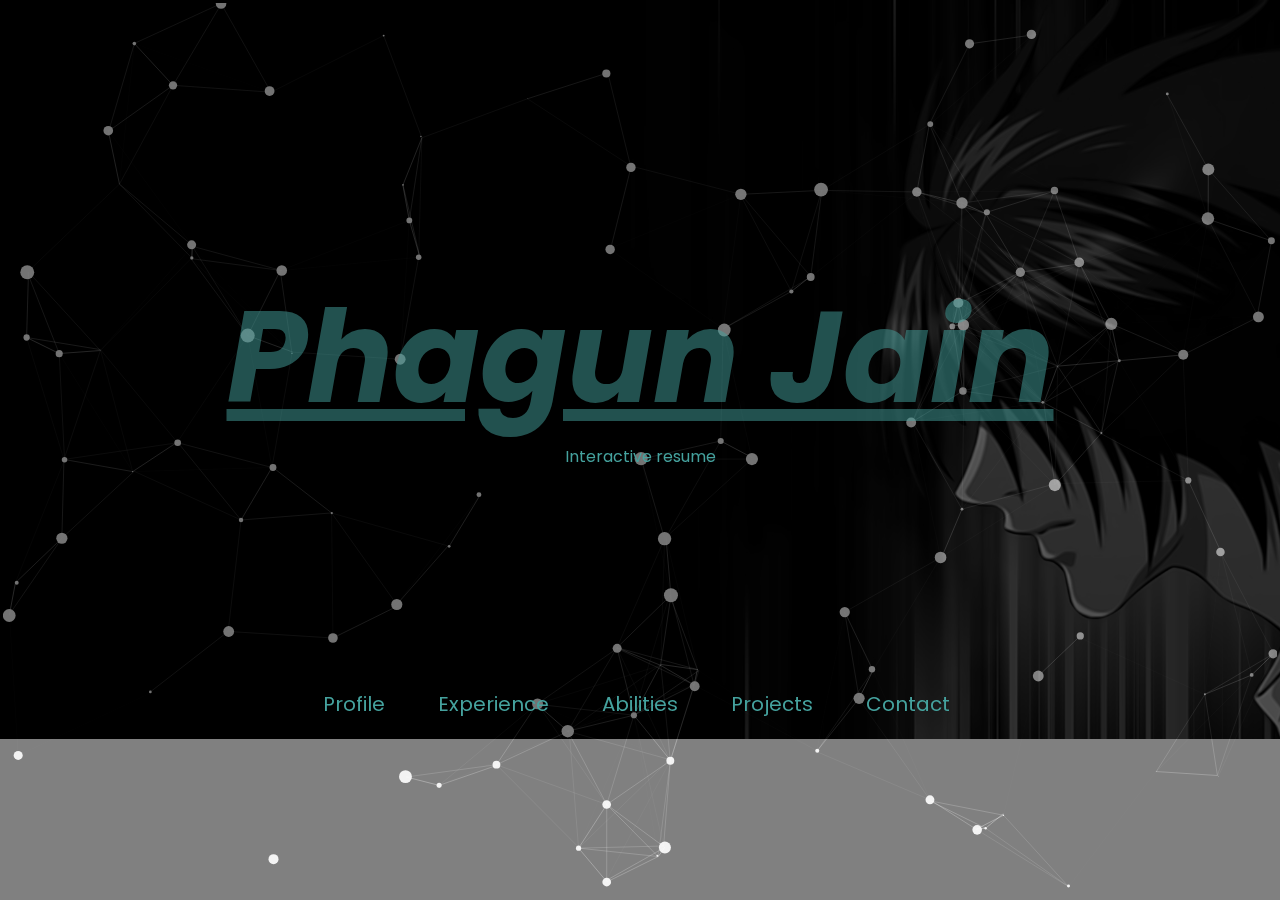
<file: index.htm>
<!DOCTYPE html>
<html lang="en">
<head>
    <meta charset="UTF-8">
    <meta name="viewport" content="width=device-width, initial-scale=1.0">
    <link rel="stylesheet" href="Style.css">
    <link rel="stylesheet" href="index.css">
    <title>Welcome</title>
</head>
<body class="wrapper">
   
   <div class="main">
       <div class="brand-name">
        <h1>Phagun Jain</h1>
       </div>
       <div class="label">
        Interactive resume
       </div>
    </div>
    
    <div id="particles-js"></div>

    <div class="nav-wrapper">
        <div class="nav">
            <ul>
                <a href="Profile.html">Profile</a>
                <a href="Experience.html">Experience</a>
                <a href="Abilities.html">Abilities</a>
                <a href="Projects.html">Projects</a>
                <a href="Contact.html">Contact</a>
            </ul>
        </div>
    </div>




      <script type="text/javascript" src="scripts/particles.js"></script>
      <script type="text/javascript" src="scripts/app.js"></script>
</body>
</html>
</file>
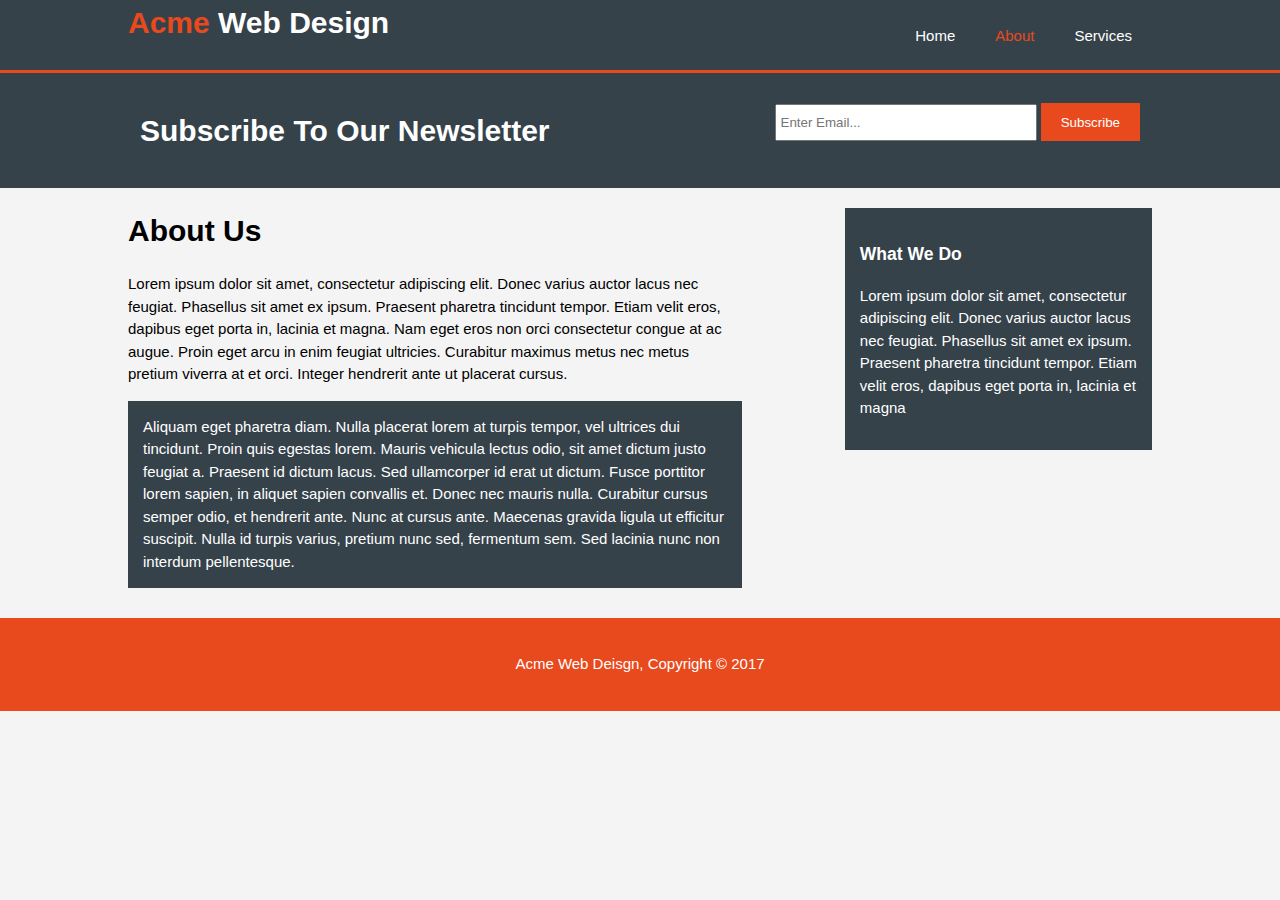
<file: about.html>
<!DOCTYPE html>
<html>
  <head>
    <meta charset="utf-8">
    <meta name="viewport" content="width=device-width">
    <meta name="description" content="Affordable and professional web design">
	  <meta name="keywords" content="web design, affordable web design, professional web design">
  	<meta name="author" content="Brad Traversy">
    <title>Acme Web Deisgn | About</title>
    <link rel="stylesheet" href="./CSS/style1.css">
  </head>
  <body>
    <header>
      <div class="container">
        <div id="branding">
          <h1><span class="highlight">Acme</span> Web Design</h1>
        </div>
        <nav>
          <ul>
            <li><a href="index.html">Home</a></li>
            <li class="current"><a href="about.html">About</a></li>
            <li><a href="services.html">Services</a></li>
          </ul>
        </nav>
      </div>
    </header>

    <section id="newsletter">
      <div class="container">
        <h1>Subscribe To Our Newsletter</h1>
        <form>
          <input type="email" placeholder="Enter Email...">
          <button type="submit" class="button_1">Subscribe</button>
        </form>
      </div>
    </section>

    <section id="main">
      <div class="container">
        <article id="main-col">
          <h1 class="page-title">About Us</h1>
          <p>
            Lorem ipsum dolor sit amet, consectetur adipiscing elit. Donec varius auctor lacus nec feugiat. Phasellus sit amet ex ipsum. Praesent pharetra tincidunt tempor. Etiam velit eros, dapibus eget porta in, lacinia et magna. Nam eget eros non orci consectetur congue at ac augue. Proin eget arcu in enim feugiat ultricies. Curabitur maximus metus nec metus pretium viverra at et orci. Integer hendrerit ante ut placerat cursus.
          </p>
          <p class="dark">
Aliquam eget pharetra diam. Nulla placerat lorem at turpis tempor, vel ultrices dui tincidunt. Proin quis egestas lorem. Mauris vehicula lectus odio, sit amet dictum justo feugiat a. Praesent id dictum lacus. Sed ullamcorper id erat ut dictum. Fusce porttitor lorem sapien, in aliquet sapien convallis et. Donec nec mauris nulla. Curabitur cursus semper odio, et hendrerit ante. Nunc at cursus ante. Maecenas gravida ligula ut efficitur suscipit. Nulla id turpis varius, pretium nunc sed, fermentum sem. Sed lacinia nunc non interdum pellentesque.
          </p>
        </article>

        <aside id="sidebar">
          <div class="dark">
            <h3>What We Do</h3>
            <p>Lorem ipsum dolor sit amet, consectetur adipiscing elit. Donec varius auctor lacus nec feugiat. Phasellus sit amet ex ipsum. Praesent pharetra tincidunt tempor. Etiam velit eros, dapibus eget porta in, lacinia et magna</p>
          </div>
        </aside>
      </div>
    </section>

    <footer>
      <p>Acme Web Deisgn, Copyright &copy; 2017</p>
    </footer>
  </body>
</html>
</file>
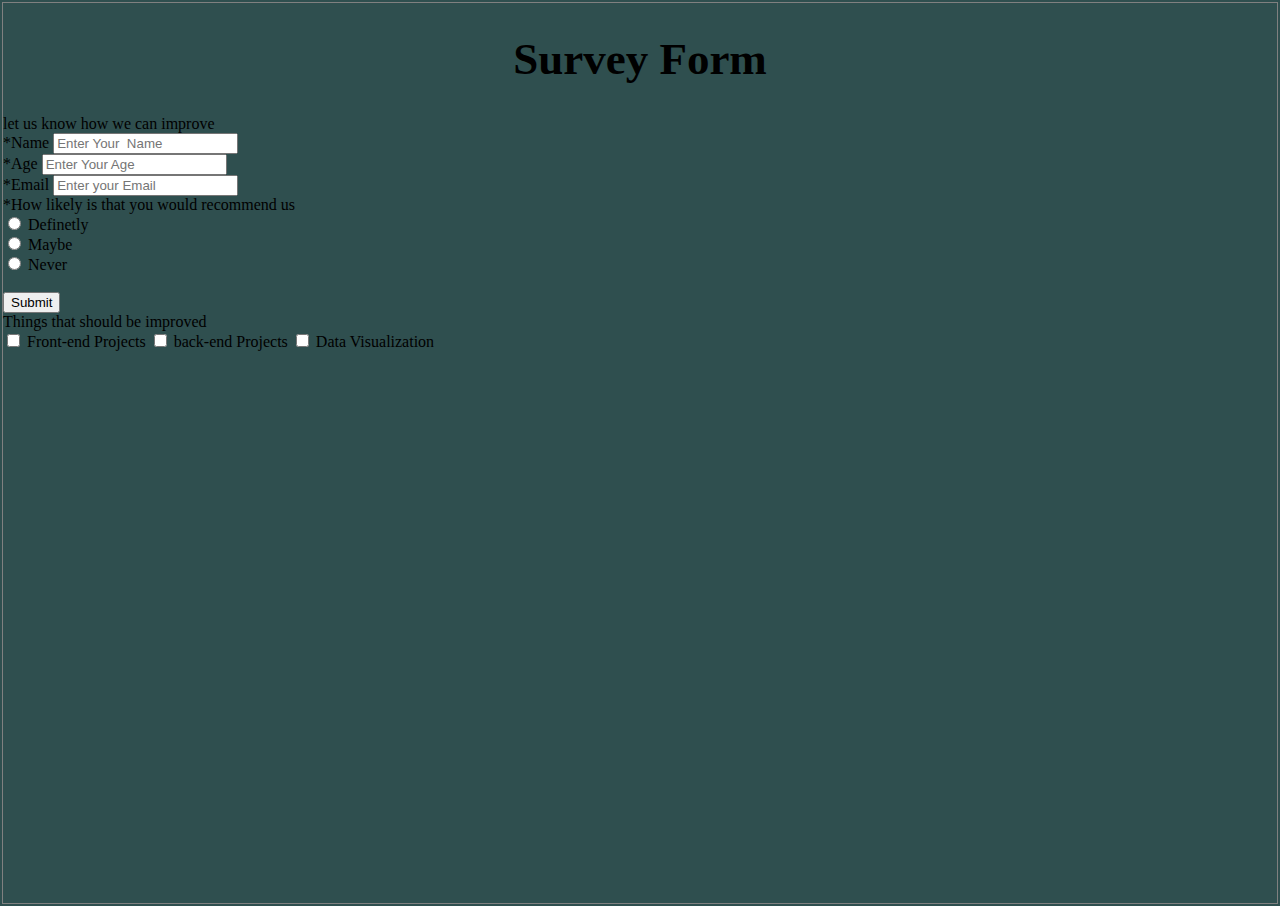
<file: form.html>
<!DOCTYPE HTML>

<html>
  
   <head>
           
            <meta charset="utf-8">

           <title>SURVEY FORM</title>
           
           <link rel="stylesheet" href="CSS/style.css">

   </head>

         <body>
                              
               <div id="title">
                   <h1> Survey Form</h1>
                </div>
                
               
           
                <form id ="survey-form">
                             
                             let us know how we can improve

                            <div id ="name">

                               <label for="fname">*Name</label>
                               <input type="text" class="input"id="fname" placeholder="Enter Your  Name" value=""><br>
                           
                            </div>

                            <div id=number>
                            
                                     <label for="fage"> *Age </label<br>
                                     <input type="number"class="input" id="fage" placeholder="Enter Your Age" value="">
                            </div>

                            <div id="email">
                                             
                                     <label for="fmail"> *Email</label>
                                     <input type="text" id="fmail"class="input" placeholder="Enter your Email"><br>
                           </div>
                  

              <div>
                       *How likely is that you would recommend us <br>                          

                                                                   <form id="pallete1">
                                                                               
                                                                       <input type="radio"id="rb1"name="certanity" value="definately">
                                                                       <label for="rb1">Definetly</label><br>

                                                                       <input type="radio"id="rb2"name="certanity" valur="maybe">    
                                                                       <label for="rb2">Maybe</label><br>
                                                                         
                                                                       <input type="radio"id="rb3"name="certanity" value="never">
                                                                       <label for="rb3">Never</label><br>

                                                                  </form> <br>


                                         <input type="button" class="bton" id="btn" value="Submit">
                </div>


                      <div>
                                            Things that should be improved<br>
                                                                       <input type="checkbox" id="cb1" value="Front-end Projects">
                                                                       <label for="cb1>">Front-end Projects</label>
                                                                     
                                                                       <input type="checkbox" id="cb2" value="Back-end Projects">
                                                                       <label for="cb2">back-end Projects</label>
     
                                                                        <input type="checkbox" id="cb3" value="Data Visualization">
                                                                       <label for="cb3">Data Visualization</label>
                      </div>                          
 
                </form>     
                                                     
            
         </body>
</html>
</file>
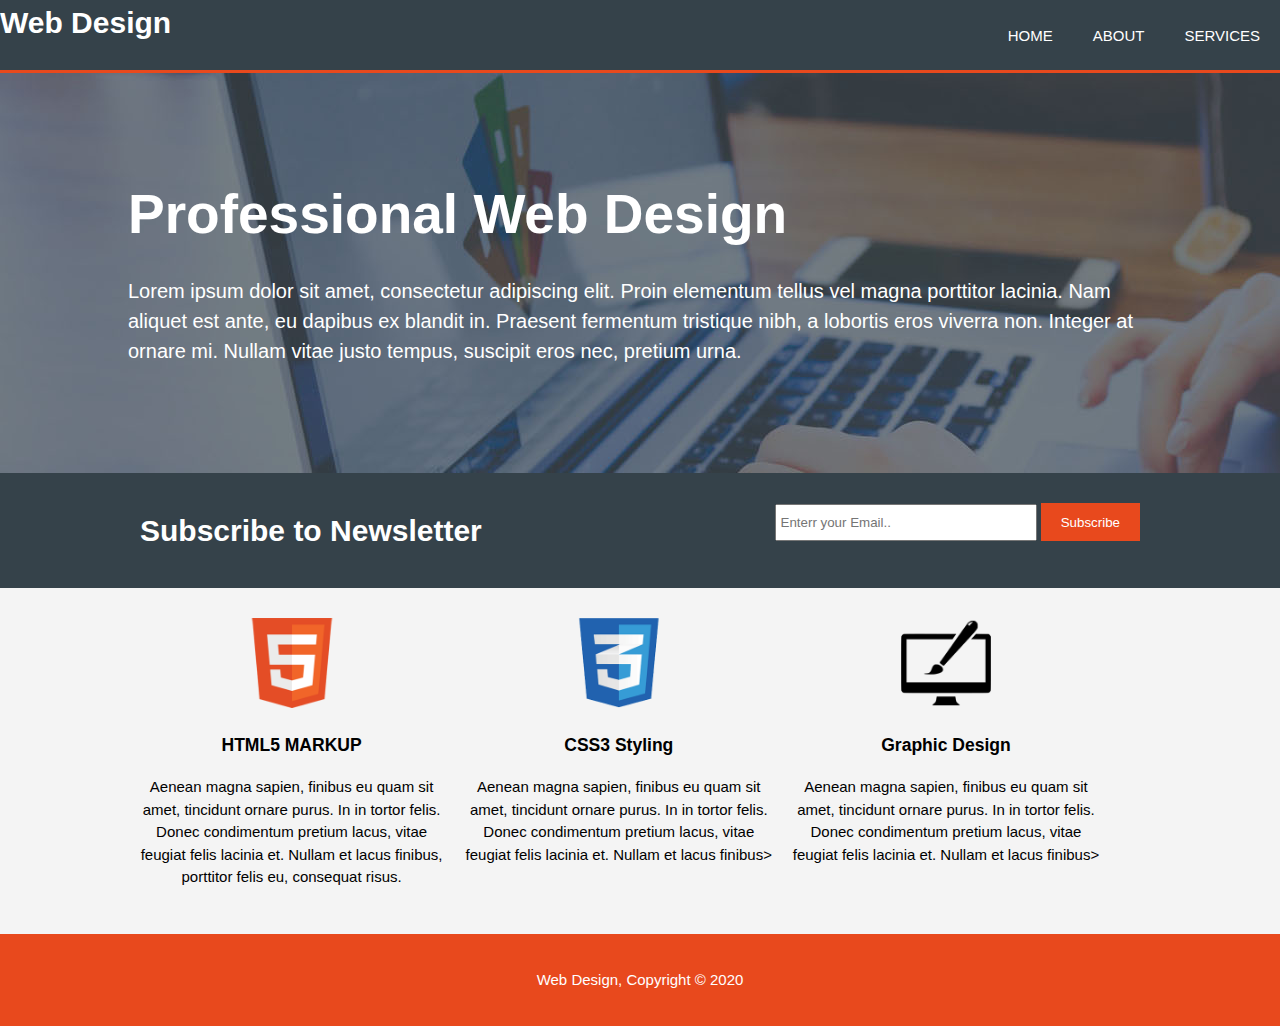
<file: index1.html>
<!DOCTYPE HTML>
<HTML>

   <HEAD>

     <META CHARSET = 'UTF-8'>
     <meta name="viewport" content="width=device-width">
     <meta name="description" content="Affordable andd professional web design">
     <meta name="keywords" content="web design,professional web design">
     <meta name="author" content="brad travesy">
     <TITLE> WEB DESIGN|Welcome</TITLE>
     <LINK REL="STYLESHEET" HREF = "CSS/style1.css">

    </HEAD>

        <BODY>
            
             <header>
                  <div clas="container">
                     <div id="branding">
                        <h1> Web Design</h1>
                       </div>  
                         <nav>
                            <ul>
                              <li><a href="index.html">HOME</a></li>    
                              <li><a href="about.html ">ABOUT</a></li>
                              <li><a href="services.html">SERVICES</a></li>
                            </ul>
                        </nav>
                     </div>
                </header>
            

     
             <section id="showcase">
                 <div class="container">
                     
                    <h1>Professional Web Design</h1>
                    <p>Lorem ipsum dolor sit amet, consectetur adipiscing elit. Proin elementum tellus vel magna porttitor lacinia. Nam aliquet est ante, eu dapibus ex blandit in. Praesent fermentum tristique nibh, a lobortis eros viverra non. Integer at ornare mi. Nullam vitae justo tempus, suscipit eros nec, pretium urna. </p>
                   </div>
                </section>

          
            <section id="newsletter">
                <div class="container">
                    <h1>Subscribe to Newsletter</h1>
                    <form>
                         <input type="email" placeholder="Enterr your Email..">
                         <button type="Submit" class="button_1">Subscribe</button>  
                      </form>
                   </div>
              </section>


             <section id="boxes">
                 <div class="container">
                        <div class="box">
                           <img src="CSS/IMG/logo_html.png">
                           <h3> HTML5 MARKUP</h3>
                           <p>Aenean magna sapien, finibus eu quam sit amet, tincidunt ornare purus. In in tortor felis. Donec condimentum pretium lacus, vitae feugiat felis lacinia et. Nullam et lacus finibus, porttitor felis eu, consequat risus.</p>
                        </div>

                        <div class="box">
                           <img src="CSS/IMG/logo_css.png">
                           <h3> CSS3 Styling</h3>
                           <p>Aenean magna sapien, finibus eu quam sit amet, tincidunt ornare purus. In in tortor felis. Donec condimentum pretium lacus, vitae feugiat felis lacinia et. Nullam et lacus finibus>
                        </div>


                        <div class="box">
                           <img src="CSS/IMG/logo_brush.png">            
                           <h3> Graphic Design</h3>
                           <p>Aenean magna sapien, finibus eu quam sit amet, tincidunt ornare purus. In in tortor felis. Donec condimentum pretium lacus, vitae feugiat felis lacinia et. Nullam et lacus finibus>
                        </div>

                    </div>
               </section>


             <footer>
                 <p> Web Design, Copyright &copy; 2020 </p>
               </footer>
           </BODY>

</HTML>
</file>
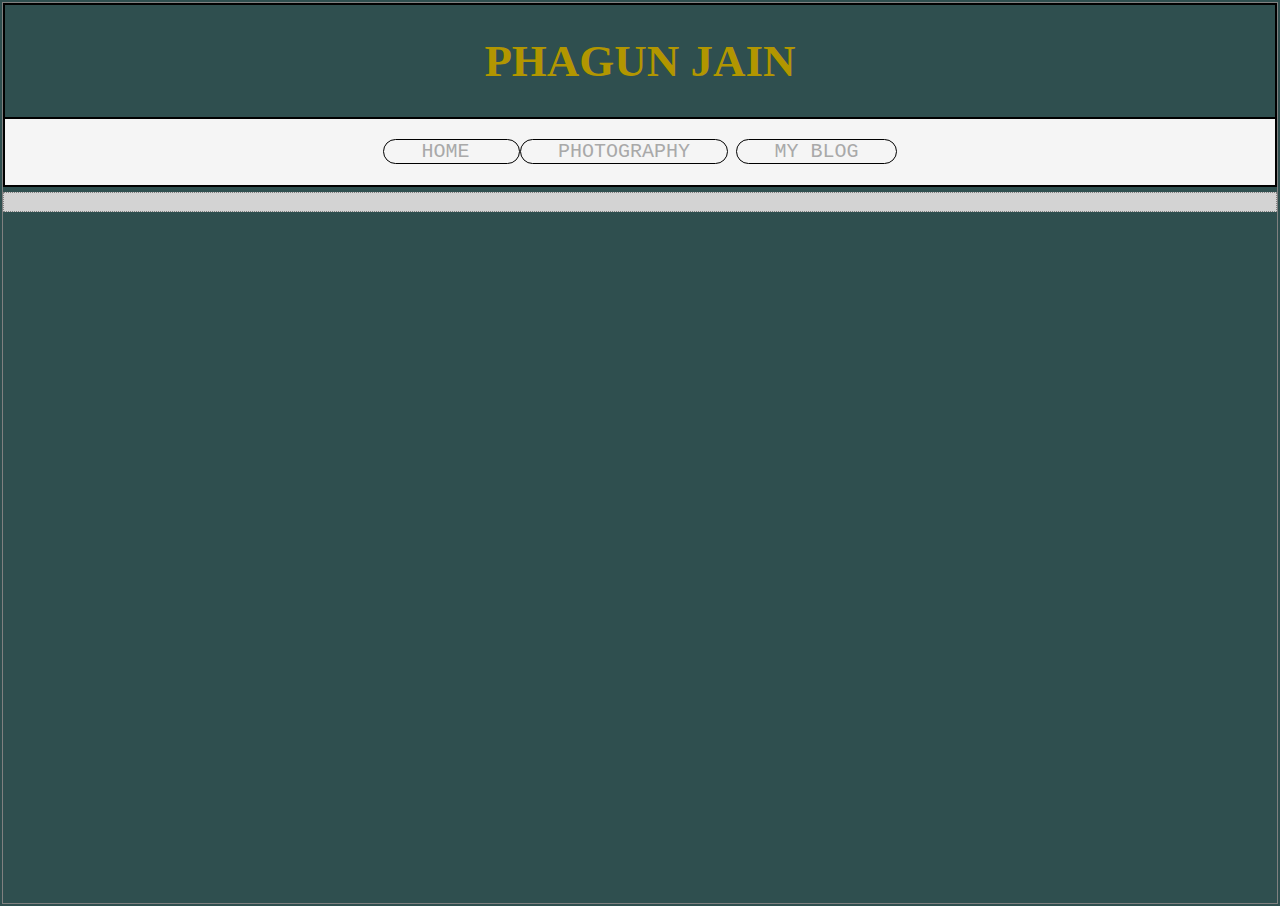
<file: photos.html>
<!DOCTYPE HTML>
<html lang='en'>
    <head>
        <meta charrset='utf-8'>
        <meta name="viewport" content="width=device-width, initial-scale=1">
        <title>PHOTOS:PHAGUN JAIN</title>
        <link rel="stylesheet" href="CSS/style.css">
    </head>
        <body>
            <div id='root'>
            <header>
                <div class="author">
                <h1>
                    PHAGUN JAIN
                    </h1>
                </div>
                <div id='1'>
                        
                        <nav class='nav'>
                            <a id='l1'href='index.html'>Home</a</li>
                            <a id='l2' href='photos.html'>Photography</a></li>
                            <a id='l3' href='#'>My Blog</a></li>   
                        </nav>
                    
                </div>
            </header>
                </div>
     
    
            <div class="card">
                 <im
                SITE UNDER CONSTRUCTION
                <div class="desc">
                
                 </div>
    
                
            </div>
    </body>
</html>
</file>
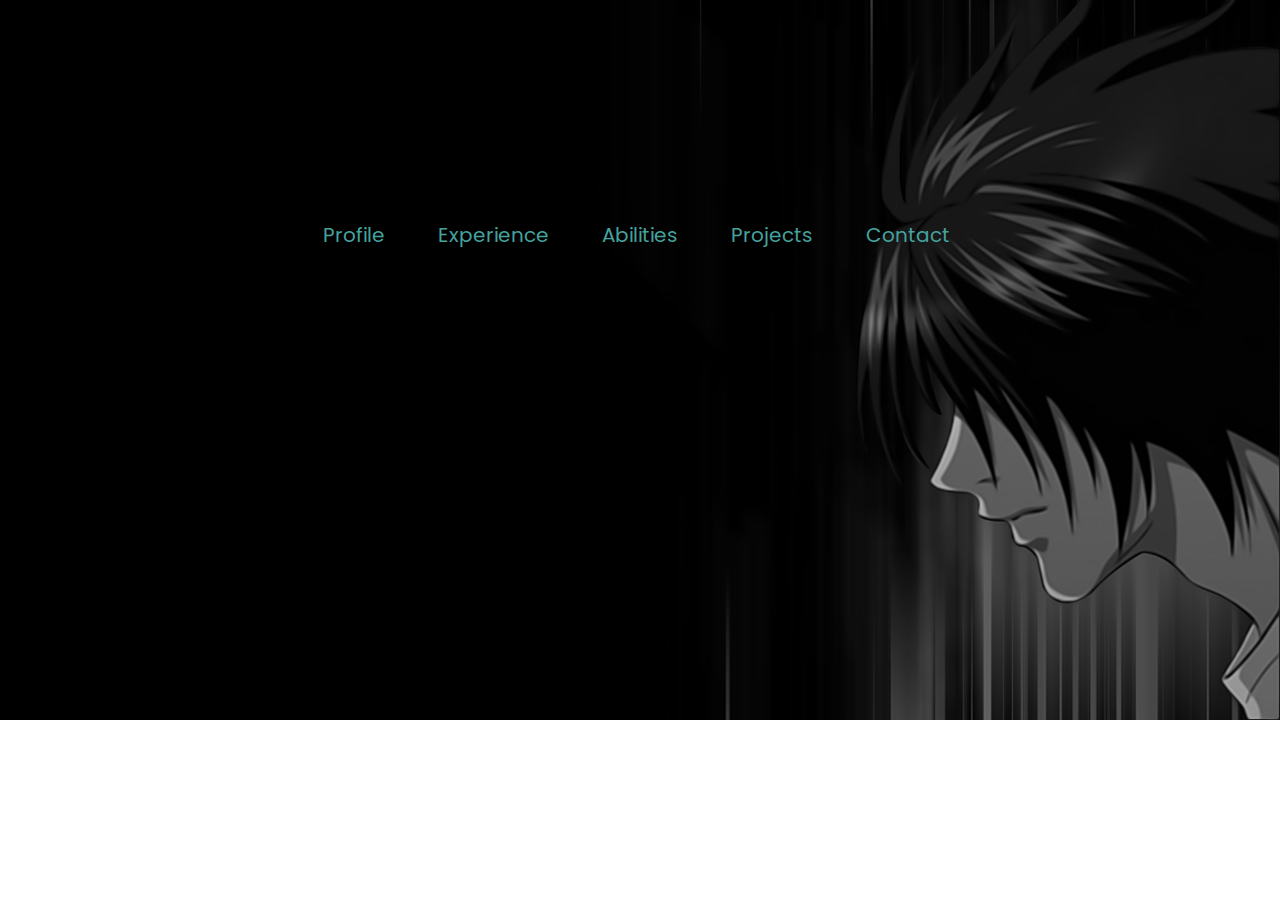
<file: Profile.html>
<!DOCTYPE html>
<html lang="en">
<head>
    <meta charset="UTF-8">
    <meta name="viewport" content="width=device-width, initial-scale=1.0">
    <link rel="stylesheet" href="Style.css">
    <title>Document</title>
</head>
<body class="wrapper">
    <div class="nav-wrapper">
        <div class="nav">
            <ul>
                <a href="Profile.html">Profile</a>
                <a href="Experience.html">Experience</a>
                <a href="Abilities.html">Abilities</a>
                <a href="Projects.html">Projects</a>
                <a href="Contact.html">Contact</a>
            </ul>
        </div>
    </div>
</body>
</html>
</file>
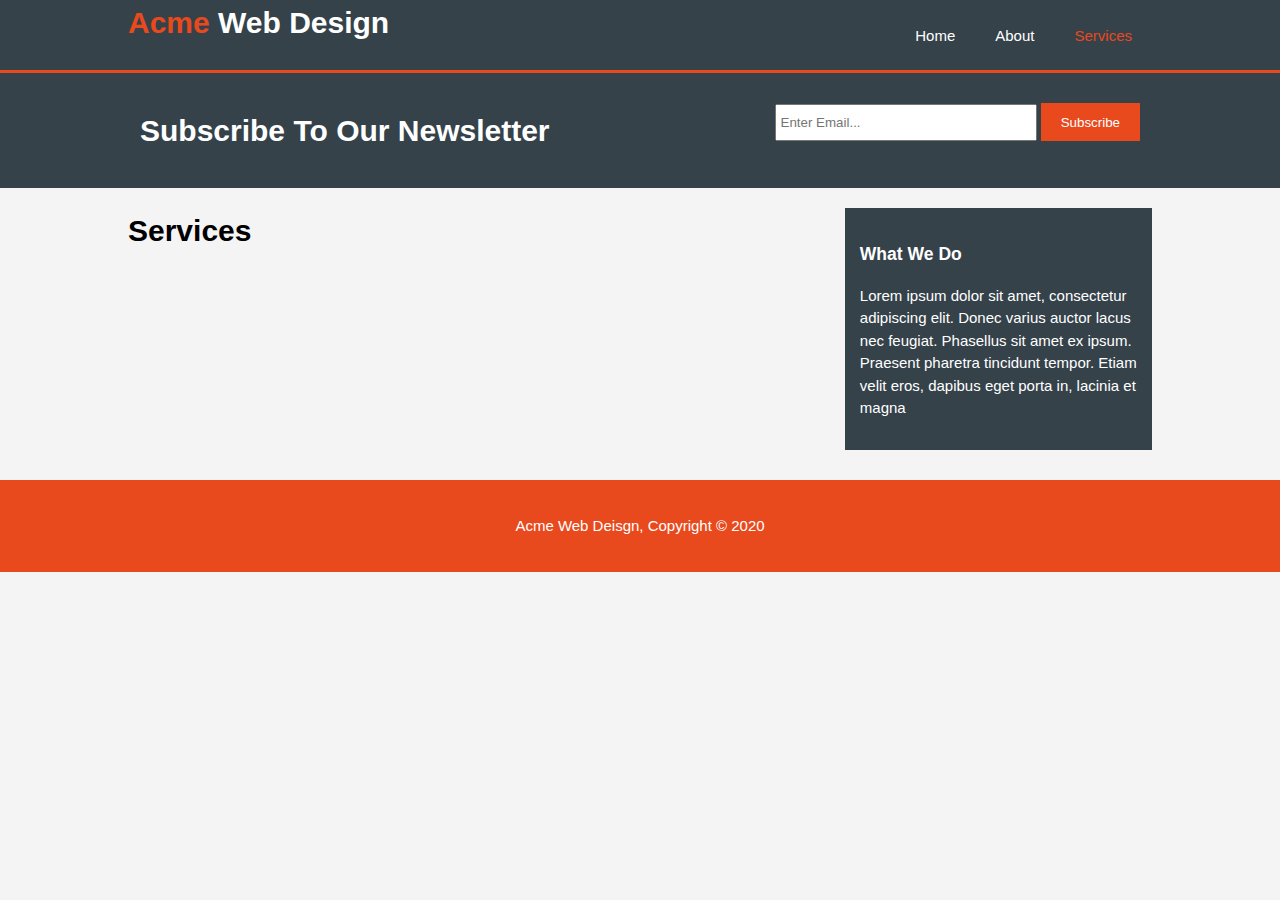
<file: services.html>
<!DOCTYPE html>
<html>
  <head>
    <meta charset="utf-8">
    <meta name="viewport" content="width=device-width">
    <meta name="description" content="Affordable and professional web design">
	  <meta name="keywords" content="web design, affordable web design, professional web design">
  	<meta name="author" content="Brad Traversy">
    <title> Web Deisgn | Services</title>
    <link rel="stylesheet" href="./CSS/style1.css">
  </head>
  <body>
    <header>
      <div class="container">
        <div id="branding">
          <h1><span class="highlight">Acme</span> Web Design</h1>
        </div>
        <nav>
          <ul>
            <li><a href="index.html">Home</a></li>
            <li><a href="about.html">About</a></li>
            <li class="current"><a href="services.html">Services</a></li>
          </ul>
        </nav>
      </div>
    </header>

    <section id="newsletter">
      <div class="container">
        <h1>Subscribe To Our Newsletter</h1>
        <form>
          <input type="email" placeholder="Enter Email...">
          <button type="submit" class="button_1">Subscribe</button>
        </form>
      </div>
    </section>

    <section id="main">
      <div class="container">
        <article id="main-col">
          <h1 class="page-title">Services</h1>
          
        </article>

        <aside id="sidebar">
          <div class="dark">
            <h3>What We Do</h3>
            <p>Lorem ipsum dolor sit amet, consectetur adipiscing elit. Donec varius auctor lacus nec feugiat. Phasellus sit amet ex ipsum. Praesent pharetra tincidunt tempor. Etiam velit eros, dapibus eget porta in, lacinia et magna</p>
          </div>
        </aside>
      </div>
    </section>

    <footer>
      <p>Acme Web Deisgn, Copyright &copy; 2020</p>
    </footer>
  </body>
</html>
</file>
<file: Style.css>
@import url('https://fonts.googleapis.com/css2?family=Poppins&display=swap');
*{
    box-sizing: border-box;
    scrollbar-width: none;
}
body{
  margin: 0%;
  padding: 0%;
  color:#45A29E;
  font-family: poppins, sans-serif,arial;
  background: url(images/bg1.jpg);
  background-repeat: no-repeat;
  background-size: cover;
  scrollbar-width: none;
}
/*
.wrapper {
  margin: 0;
  padding: 0%;
  width: 100%;
  height: 100%;
  display: block;
  position: relative;
}
.wrapper::after {
  content: "";
  background: url(images/bg.jpg);
  background-repeat: no-repeat;
  background-size: cover;
  top: 0;
  left: 0;
  bottom: 0;
  right: 0;
  position: absolute;
  z-index: -9;
}
*/
.nav-wrapper{
max-width: 1200px;
margin:  10em auto 0 ;
text-align: center;
text-align: center;
font-size: 20px;
align-items: center;
overflow-x: hidden;
overflow-y: hidden;
}

.nav-wrapper a{
  text-decoration: none;
  color: #45A29E;
  padding:0;
  margin-right: 3rem;
}

#particles-js{
  background: #000000;
  height: 100%;
  width: 100%;
  top: 0;
  bottom: 0;
  position: absolute;
  opacity: 0.5;
  z-index:-3;
  margin: 0%;
  padding: 0%;
  object-fit: cover;
  border: 3px solid black;
  scrollbar-width: none;
}

::-webkit-scrollbar {
  display: none;
}
</file>
<file: index.css>
.main{
    padding: 0%;
    display: block;
    align-items: center;
    margin: 0 auto;
    text-align: center;
    max-width: 1200px;
    padding-top: 11rem;
    overflow-y: scroll;
    overflow-x: scroll;

}
.brand-name{
    margin: 0 auto;
    padding:0;
    display: inline-block;
    text-decoration: underline; 
    font-size:4rem;
    text-align: center;
    align-items: center;
   
}
.brand-name h1{
    height: 6rem;
    opacity: 0.5;
    text-align: center;
    align-items: center;
    font-style: oblique;
}
</file>
<file: CSS/style1.css>
body{
       font-family: Arial,Helvetica, sans-serif;
       font-size:15px;
       line-height:1.5;
       padding:0;
       margin:0;
       background-color:#f4f4f4;
     }

/* Global*/
  .container{
      width:80%;
      margin:auto;
      overflow:hidden;
     }

  .button_1{
       height:38px;
       background:#e8491d;
       border:0;
       padding-left:20px;
       padding-right:20px;
       color:#ffffff;
      }

  .dark{
      padding:15px;
      background:#35424a;
      color:#ffffff;
      margin-top:10px;
      margin-bottom:10px;
      }

/*Header*/

   header{
      background:#35424a;
      color:#ffffff;    //white color for dark text
      padding-top:30px;
      min-height:70px;
      border-bottom:#e8491d 3px solid;
     }

   header a{
         color:#ffffff;
         text-decoration:none;   //for removing underlines
         text-transform: uppercase;  //capatilising each letter
         font-size:16px;
     }

   header ul{     //ul has default margin and padding
      margin : 0;         
      padding : 0;
     }

   header li{
         float : left;
         display : inline;
         padding : 0 20px 0 20px;
     }
 
   header #branding {
           float: left;
     }

   header #branding h1{
          margin : 0;    //h1 has default margin
          display:inline;
     }

   header nav{
           float : right;
           margin-top:10px;
     }

   header .highlight, header .current a{
           color:#e8491d;
           front-weight:bold;
     } 
    
   header a:hover {
            color:#cccccc;
            font-weight:bold;
     }

 /* SHOWCASE */

   #showcase{
       min-height:400px;
       background:url('../CSS/IMG/showcase.jpg') no-repeat 0 -400px;  //aligning the image
       text-align:center;
       color:#ffffff;
     }

   #showcase h1{
      margin-top:100px;
      font-size:55px;
      margin-bottom:10px;
     }
   
   #showcase p{
      font-size:20px;
     }

/* newsletter */

  #newsletter{
       padding:15px;
       color:#ffffff;
       background:#35424a;
     }

  #newsletter h1{
       float:left;
     }

  #newsletter form{
       float: right;
       margin-top:15px;
     }

  #newsletter input[type="email"]{
        padding:4px;
        height:25px;
        width:250px;
     }

/* boxes */

  #boxes{
      margin-top:20px;
     }

  #boxes .box{
        float:left;
        text-align:center;
        width:30%;
        padding:10px;
     }

  #boxes .box img{
         width:90px;
     }

  
/* sidebar */

 aside#sidebar{                       /*always write like this"tag#id"
                                         with aside and article tag*/
    float:right;
     width:30%;
    margin-top:10px;
     }

/* Main-col */

 article#main-col{
        float:left;
        width:60%;
     }

   footer{
         padding:20px;
         margin-top:20px;
         color:#ffffff;
         background-color:#e8491d;
         text-align:center;
     }

/* Media Queries */

@media(max-width: 768px){

     header #branding,        /* write like this tag #id for header footer*/
     header nav,
     header nav li,
     #newsletter h1,
     #newsletter form,
     #boxes box,
      article#main-col,
       aside#sidebar{
           
           float:none;
           text-align:center;
           width:100%;
        }
   
     header{
        padding-bottom:20px;
        }

     #showcase h1{
        margin-top:40px;
       }
    
     #newsletter button{
        display:block;
        width:100%;
       }

     #newsletter form input{
         width:100%;
         margin-bottom:5px;
       }
  }
</file>
<file: CSS/style.css>
body{
    margin:0%;
    padding: 0em;
    min-height:100vh; 
    border: 1px solid grey;
    margin:2px;
    background-color: 	#2F4F4F;
}

#root{
    border: 2px solid black;
}
.author{
    color:#B29600;
    font-weight: bold;
    align-content: center;
}

 h1 {
     text-align: center;
     font-size: 45px;
     font-family: fantasy;
}

#1{
    margin-bottom: 1px;
    align-items: center;
    display:inline-block;
    white-space: nowrap;
}


.nav{
    margin: 0 ;  
    overflow: hidden;
    font-variant: small-caps;
    font-weight:500;
    margin: 0%;
    padding: 1%;
    text-align: center;
    background: transparent;
    border: 2px solid black;
    border-bottom: 0px;
    border-left: 1px;
    border-right: 1px;
    font-family: monospace;
    background-color:whitesmoke;
}

a#l1,#l2,#l3,#l4{
    text-decoration: none;
    text-transform: uppercase;
    font-size: 20px;
    line-height: 2;
    align-content: center;
    padding-right:3%;
    padding-left: 3%;
    border: 1px solid black;
    border-radius: 25px;
    color: darkgrey;
}
a#l1:hover,#l2:hover,#l3:hover, #l4:hover{
    color: black;
    background-color: azure;
}

.card{
    border: 1px dotted grey;
    margin-top: 5px;
    overflow: hidden;
    background-color: lightgray;
}
img{
    width:300px;
    height:500px;
	border-radius:50%;
 
}

.desc{
    
    margin-left: 15px;
    padding-bottom: 10px;
    display: inline-block;
}

div#corecontent{
    border-bottom: 1px solid grey;
}

div#content{
    padding-left: 20px;
    padding-right: 20px;
    max-width: 1000px;
    float:none;
    margin-left: auto;
    margin-right: auto;
}

div.postcontent h2.entrytitle{
           font-size: 1.4em;
           margin-top: 30px;
           margin-bottom: :30px;
           color:#b29600;
           font-family: serif ;
           text-align: center;
         text-decoration: underline;
        padding-left: 10px;
        }

div.postcontent{
    border-top: 1px solid black;
}
div.entrycontet{
    text-align: center;
}

.footwrap{
    display:block;
    background-color:darkgoldenrod;
    border-radius:2px;
    border:2px solid black;
}

.footercontent{
    display:inline-flex;
    font-size: 20px;
    transform: translateX(565%);
    font-family: cursive;
    margin-right: 65px;
}

div#info{
    display: inline-block;
    float: right;
    padding-right: 10px;
    
}

.follow{
    margin-top: 20px;
    padding-right: 20px;
}

i{
    padding-right: 25px;
    padding-left: 25px;
}
</file>
